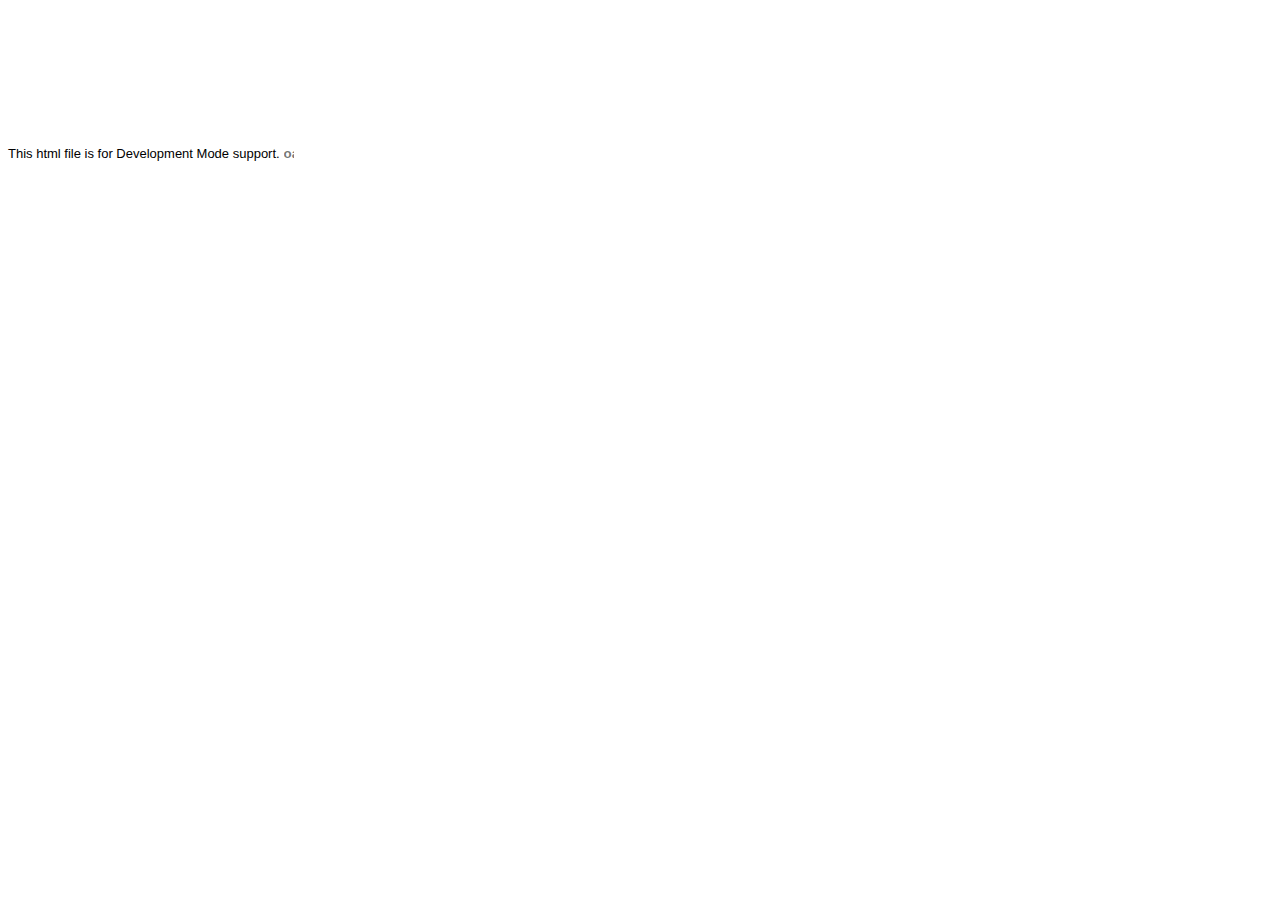
<file: war/seca/hosted.html>
<html>
<head><script>
var $wnd = parent;
var $doc = $wnd.document;
var $moduleName, $moduleBase, $entry
,$stats = $wnd.__gwtStatsEvent ? function(a) {return $wnd.__gwtStatsEvent(a);} : null
,$sessionId = $wnd.__gwtStatsSessionId ? $wnd.__gwtStatsSessionId : null;
// Lightweight metrics
if ($stats) {
  var moduleFuncName = location.search.substr(1);
  var moduleFunc = $wnd[moduleFuncName];
  var moduleName = moduleFunc ? moduleFunc.moduleName : "unknown";
  $stats({moduleName:moduleName,sessionId:$sessionId,subSystem:'startup',evtGroup:'moduleStartup',millis:(new Date()).getTime(),type:'moduleEvalStart'});
}
var $hostedHtmlVersion="2.1";

var gwtOnLoad;
var $hosted = "localhost:9997";

function loadIframe(url) {
  var topDoc = window.top.document;

  // create an iframe
  var iframeDiv = topDoc.createElement("div");
  iframeDiv.innerHTML = "<iframe scrolling=no frameborder=0 src='" + url + "'>";
  var iframe = iframeDiv.firstChild;
  
  // mess with the iframe style a little
  var iframeStyle = iframe.style;
  iframeStyle.position = "absolute";
  iframeStyle.borderWidth = "0";
  iframeStyle.left = "0";
  iframeStyle.top = "0";
  iframeStyle.width = "100%";
  iframeStyle.backgroundColor = "#ffffff";
  iframeStyle.zIndex = "1";
  iframeStyle.height = "100%";

  // update the top window's document's body's style
  var hostBodyStyle = window.top.document.body.style; 
  hostBodyStyle.margin = "0";
  hostBodyStyle.height = iframeStyle.height;
  hostBodyStyle.overflow = "hidden";

  // insert the iframe
  topDoc.body.insertBefore(iframe, topDoc.body.firstChild);
}

var ua = navigator.userAgent.toLowerCase();
if (ua.indexOf("gecko") != -1) {
  // install eval wrapper on FF to avoid EvalError problem
  var __eval = window.eval;
  window.eval = function(s) {
    return __eval(s);
  }
}
if (ua.indexOf("chrome") != -1) {
  // work around __gwt_ObjectId appearing in JS objects
  var hop = Object.prototype.hasOwnProperty;
  Object.prototype.hasOwnProperty = function(prop) {
    return prop != "__gwt_ObjectId" && hop.call(this, prop);
  };
  // do the same in our parent as well -- see issue 4486
  // NOTE: this will have to be changed when we support non-iframe-based DevMode 
  var hop2 = parent.Object.prototype.hasOwnProperty;
  parent.Object.prototype.hasOwnProperty = function(prop) {
    return prop != "__gwt_ObjectId" && hop2.call(this, prop);
  };
}

// wrapper to call JS methods, which we need both to be able to supply a
// different this for method lookup and to get the exception back
function __gwt_jsInvoke(thisObj, methodName) {
  try {
    var args = Array.prototype.slice.call(arguments, 2);
    return [0, window[methodName].apply(thisObj, args)];
  } catch (e) {
    return [1, e];
  }
}

var __gwt_javaInvokes = [];
function __gwt_makeJavaInvoke(argCount) {
  return __gwt_javaInvokes[argCount] || __gwt_doMakeJavaInvoke(argCount);
}

function __gwt_doMakeJavaInvoke(argCount) {
  // IE6 won't eval() anonymous functions except as r-values
  var argList = "";
  for (var i = 0; i < argCount; i++) {
    argList += ",p" + i;
  }
  var argListNoComma = argList.substring(1);

  return eval(
    "__gwt_javaInvokes[" + argCount + "] =\n" +
    "  function(thisObj, dispId" + argList + ") {\n" +
    "    var result = __static(dispId, thisObj" + argList + ");\n" +
    "    if (result[0]) {\n" +
    "      throw result[1];\n" +
    "    } else {\n" +
    "      return result[1];\n" +
    "    }\n" +
    "  }\n"
  ); 
}

/*
 * This is used to create tear-offs of Java methods.  Each function corresponds
 * to exactly one dispId, and also embeds the argument count.  We get the "this"
 * value from the context in which the function is being executed.
 * Function-object identity is preserved by caching in a sparse array.
 */
var __gwt_tearOffs = [];
var __gwt_tearOffGenerators = [];
function __gwt_makeTearOff(proxy, dispId, argCount) {
  return __gwt_tearOffs[dispId] || __gwt_doMakeTearOff(dispId, argCount);
}

function __gwt_doMakeTearOff(dispId, argCount) {
  return __gwt_tearOffs[dispId] = 
      (__gwt_tearOffGenerators[argCount] || __gwt_doMakeTearOffGenerator(argCount))(dispId);
}

function __gwt_doMakeTearOffGenerator(argCount) {
  // IE6 won't eval() anonymous functions except as r-values
  var argList = "";
  for (var i = 0; i < argCount; i++) {
    argList += ",p" + i;
  }
  var argListNoComma = argList.substring(1);

  return eval(
    "__gwt_tearOffGenerators[" + argCount + "] =\n" +
    "  function(dispId) {\n" +
    "    return function(" + argListNoComma + ") {\n" +
    "      var result = __static(dispId, this" + argList + ");\n" +
    "      if (result[0]) {\n" +
    "        throw result[1];\n" +
    "      } else {\n" +
    "        return result[1];\n" +
    "      }\n" +
    "    }\n" +
    "  }\n"
  ); 
}

function __gwt_makeResult(isException, result) {
  return [isException, result];
}

function __gwt_disconnected() {
  // Prevent double-invocation.
  window.__gwt_disconnected = new Function();
  // Do it in a timeout so we can be sure we have a clean stack.
  window.setTimeout(__gwt_disconnected_impl, 1);
}

function __gwt_disconnected_impl() {
  __gwt_displayGlassMessage('GWT Code Server Disconnected',
      'Most likely, you closed GWT Development Mode. Or, you might have lost '
      + 'network connectivity. To fix this, try restarting GWT Development Mode and '
      + '<a style="color: #FFFFFF; font-weight: bold;" href="javascript:location.reload()">'
      + 'REFRESH</a> this page.');
}

// Keep track of z-index to allow layering of multiple glass messages
var __gwt_glassMessageZIndex = 2147483647;

// Note this method is also used by ModuleSpace.java
function __gwt_displayGlassMessage(summary, details) {
  var topWin = window.top;
  var topDoc = topWin.document;
  var outer = topDoc.createElement("div");
  // Do not insert whitespace or outer.firstChild will get a text node.
  outer.innerHTML = 
    '<div style="position:absolute;z-index:' + __gwt_glassMessageZIndex-- +
    ';left:50px;top:50px;width:600px;color:#FFF;font-family:verdana;text-align:left;">' +
    '<div style="font-size:30px;font-weight:bold;">' + summary + '</div>' +
    '<div style="font-size:15px;">' + details + '</div>' +
    '</div>' +
    '<div style="position:absolute;z-index:' + __gwt_glassMessageZIndex-- +
    ';left:0px;top:0px;right:0px;bottom:0px;filter:alpha(opacity=60);opacity:0.6;background-color:#000;"></div>'
  ;
  topDoc.body.appendChild(outer);
  var glass = outer.firstChild;
  var glassStyle = glass.style;

  // Scroll to the top and remove scrollbars.
  topWin.scrollTo(0, 0);
  if (topDoc.compatMode == "BackCompat") {
    topDoc.body.style["overflow"] = "hidden";
  } else {
    topDoc.documentElement.style["overflow"] = "hidden";
  }

  // Steal focus.
  glass.focus();

  if ((navigator.userAgent.indexOf("MSIE") >= 0) && (topDoc.compatMode == "BackCompat")) {
    // IE quirks mode doesn't support right/bottom, but does support this.
    glassStyle.width = "125%";
    glassStyle.height = "100%";
  } else if (navigator.userAgent.indexOf("MSIE 6") >= 0) {
    // IE6 doesn't have a real standards mode, so we have to use hacks.
    glassStyle.width = "125%"; // Get past scroll bar area.
    // Nasty CSS; onresize would be better but the outer window won't let us add a listener IE.
    glassStyle.setExpression("height", "document.documentElement.clientHeight");
  }

  $doc.title = summary + " [" + $doc.title + "]";
}

function findPluginObject() {
  try {
    return document.getElementById('pluginObject');
  } catch (e) {
    return null;
  }
}

function findPluginEmbed() {
  try {
    return document.getElementById('pluginEmbed')
  } catch (e) {
    return null;
  }
}

function findPluginXPCOM() {
  try {
    return __gwt_HostedModePlugin;
  } catch (e) {
    return null;
  }
}

gwtOnLoad = function(errFn, modName, modBase){
  $moduleName = modName;
  $moduleBase = modBase;

  // Note that the order is important
  var pluginFinders = [
    findPluginXPCOM,
    findPluginObject,
    findPluginEmbed,
  ];
  var topWin = window.top;
  var url = topWin.location.href;
  if (!topWin.__gwt_SessionID) {
    var ASCII_EXCLAMATION = 33;
    var ASCII_TILDE = 126;
    var chars = [];
    for (var i = 0; i < 16; ++i) {
      chars.push(Math.floor(ASCII_EXCLAMATION
          + Math.random() * (ASCII_TILDE - ASCII_EXCLAMATION + 1)));
    }
    topWin.__gwt_SessionID = String.fromCharCode.apply(null, chars);
  }
  var plugin = null;
  for (var i = 0; i < pluginFinders.length; ++i) {
    try {
      var maybePlugin = pluginFinders[i]();
      if (maybePlugin != null && maybePlugin.init(window)) {
        plugin = maybePlugin;
        break;
      }
    } catch (e) {
    }
  }
  if (!plugin) {
    // try searching for a v1 plugin for backwards compatibility
    var found = false;
    for (var i = 0; i < pluginFinders.length; ++i) {
      try {
        plugin = pluginFinders[i]();
        if (plugin != null && plugin.connect($hosted, $moduleName, window)) {
          return;
        }
      } catch (e) {
      }
    }
    loadIframe("http://gwt.google.com/missing-plugin");
  } else {
    if (plugin.connect(url, topWin.__gwt_SessionID, $hosted, $moduleName,
        $hostedHtmlVersion)) {
      window.onUnload = function() {
        try {
          // wrap in try/catch since plugins are not required to supply this
          plugin.disconnect();
        } catch (e) {
        }
      };
    } else {
      if (errFn) {
        errFn(modName);
      } else {
        __gwt_displayGlassMessage("Plugin failed to connect to Development Mode server at " +
            simpleEscape($hosted),
            "Follow the underlying troubleshooting instructions");
        loadIframe("http://code.google.com/p/google-web-toolkit/wiki/TroubleshootingOOPHM");
      }
    }
  }
}

function simpleEscape(originalString) {
  return originalString.replace("&","&amp;")
    .replace("<","&lt;")
    .replace(">","&gt;")
    .replace("\"","&quot;");
}

window.onunload = function() {
};

// Lightweight metrics
window.fireOnModuleLoadStart = function(className) {
  $stats && $stats({moduleName:$moduleName, sessionId:$sessionId, subSystem:'startup', evtGroup:'moduleStartup', millis:(new Date()).getTime(), type:'onModuleLoadStart', className:className});
};

window.__gwt_module_id = 0;
</script></head>
<body>
<font face='arial' size='-1'>This html file is for Development Mode support.</font>
<script><!--
// Lightweight metrics
$stats && $stats({moduleName:$moduleName, sessionId:$sessionId, subSystem:'startup', evtGroup:'moduleStartup', millis:(new Date()).getTime(), type:'moduleEvalEnd'});

// OOPHM currently only supports IFrameLinker
var query = parent.location.search;
if (!findPluginXPCOM()) {
  document.write('<embed id="pluginEmbed" type="application/x-gwt-hosted-mode" width="10" height="10">');
  document.write('</embed>');
  document.write('<object id="pluginObject" CLASSID="CLSID:1D6156B6-002B-49E7-B5CA-C138FB843B4E">');
  document.write('</object>');
}

// look for the old query parameter if we don't find the new one
var idx = query.indexOf("gwt.codesvr=");
if (idx >= 0) {
  idx += 12;  // "gwt.codesvr=".length() == 12
} else {
  idx = query.indexOf("gwt.hosted=");
  if (idx >= 0) {
    idx += 11;  // "gwt.hosted=".length() == 11
  }
}
if (idx >= 0) {
  var amp = query.indexOf("&", idx);
  if (amp >= 0) {
    $hosted = query.substring(idx, amp);
  } else {
    $hosted = query.substring(idx);
  }

  // According to RFC 3986, some of this component's characters (e.g., ':')
  // are reserved and *may* be escaped.
  $hosted = decodeURIComponent($hosted);
}

query = window.location.search.substring(1);
if (query && $wnd[query]) setTimeout($wnd[query].onScriptLoad, 1);
--></script></body></html>
</file>
